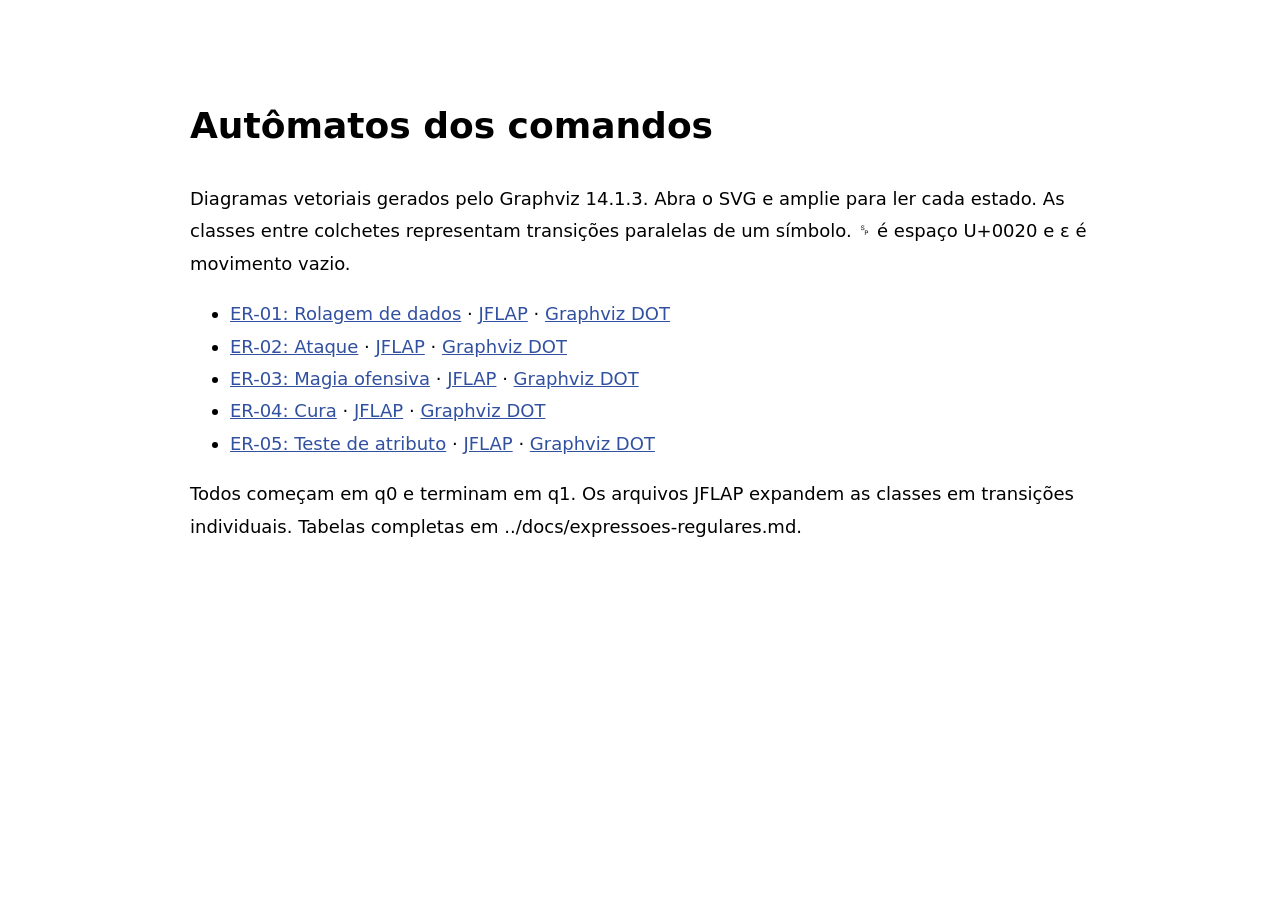
<file: automata/index.html>
<!doctype html><html lang="pt-BR"><meta charset="utf-8"><title>AFNε do projeto</title><style>body{max-width:900px;margin:50px auto;font:18px/1.8 system-ui;padding:20px}a{color:#3150a0}</style><h1>Autômatos dos comandos</h1><p>Diagramas vetoriais gerados pelo Graphviz 14.1.3. Abra o SVG e amplie para ler cada estado. As classes entre colchetes representam transições paralelas de um símbolo. ␠ é espaço U+0020 e ε é movimento vazio.</p><ul><li><a href="rolar.svg">ER-01: Rolagem de dados</a> · <a href="rolar.jff">JFLAP</a> · <a href="rolar.dot">Graphviz DOT</a></li><li><a href="atacar.svg">ER-02: Ataque</a> · <a href="atacar.jff">JFLAP</a> · <a href="atacar.dot">Graphviz DOT</a></li><li><a href="magia.svg">ER-03: Magia ofensiva</a> · <a href="magia.jff">JFLAP</a> · <a href="magia.dot">Graphviz DOT</a></li><li><a href="curar.svg">ER-04: Cura</a> · <a href="curar.jff">JFLAP</a> · <a href="curar.dot">Graphviz DOT</a></li><li><a href="teste.svg">ER-05: Teste de atributo</a> · <a href="teste.jff">JFLAP</a> · <a href="teste.dot">Graphviz DOT</a></li></ul><p>Todos começam em q0 e terminam em q1. Os arquivos JFLAP expandem as classes em transições individuais. Tabelas completas em ../docs/expressoes-regulares.md.</p></html>
</file>
